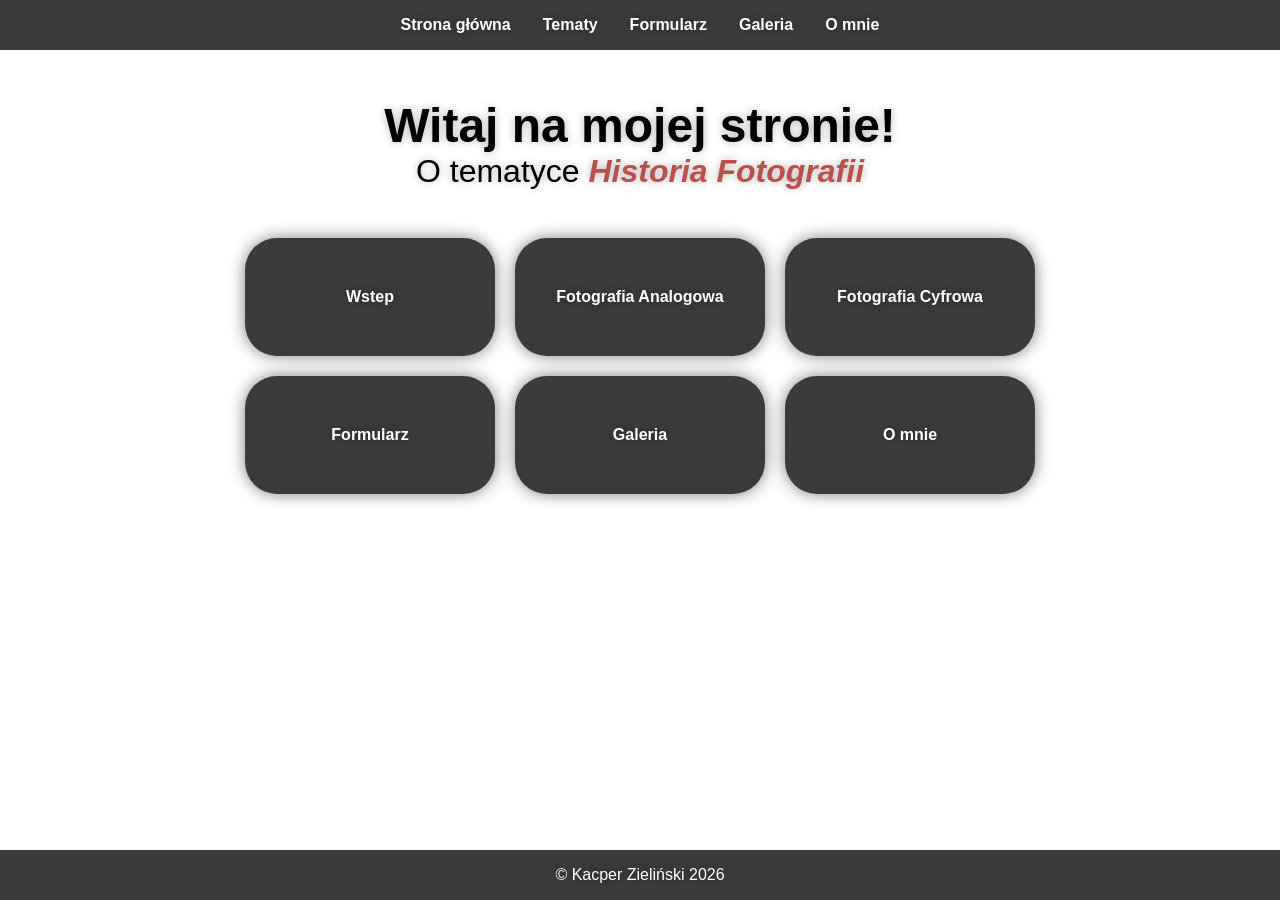
<file: index.html>
<!DOCTYPE html>
<html lang="en">
<head>
    <meta charset="UTF-8">
    <meta name="viewport" content="width=device-width, initial-scale=1.0">
    <title>Document</title>
    <!-- <link rel="stylesheet" href="style.css"> -->
    <link rel="stylesheet" href="./css/menu.css">
    <link rel="stylesheet" href="./css/index.css">
    <link rel="stylesheet" href="./css/style.css">
    
</head>
<body>
    
    <nav>
        <ul class="glowne-menu">
            <li><a href="index.html">Strona główna</a></li>
            <li class="temat-item">
              <a href="#">Tematy</a>
              <ul class="tematy-menu">
                <li><a href="tematy/wstep.html">Wstęp</a></li>
                <li><a href="tematy/analogowa.html">Fotografia Analogowa</a></li>
                <li><a href="tematy/cyfrowa.html">Fotografia Cyfrowa</a></li>
              </ul>
            </li>
            <li><a href="formularz.html">Formularz</a></li>
            <li><a href="galeria.html">Galeria</a></li>
            <li><a href="omnie.html">O mnie</a></li>
        </ul>
    </nav>

    <main class="strona-glowna">
        
        <section>
            <h1>Witaj na mojej stronie!</h1>

            <h2>O tematyce <span class="text_1">Historia Fotografii</span></h2>
        </section>

        <article>
            
            <div class="grid">
                <div class="grid-item"><a href="tematy/wstep.html">Wstep</a></div>
                <div class="grid-item"><a href="tematy/analogowa.html">Fotografia Analogowa</a></div>
                <div class="grid-item"><a href="tematy/cyfrowa.html">Fotografia Cyfrowa</a></div>
                <div class="grid-item"><a href="formularz.html">Formularz</a></div>
                <div class="grid-item"><a href="galeria.html">Galeria</a></div>
                <div class="grid-item"><a href="omnie.html">O mnie</a></div>
            </div>

        </article>

    </main>

    <footer>
        <p class="footer-p">
            &copy; Kacper Zieliński 2026
        </p>
    </footer>

</body>
</html>
</file>
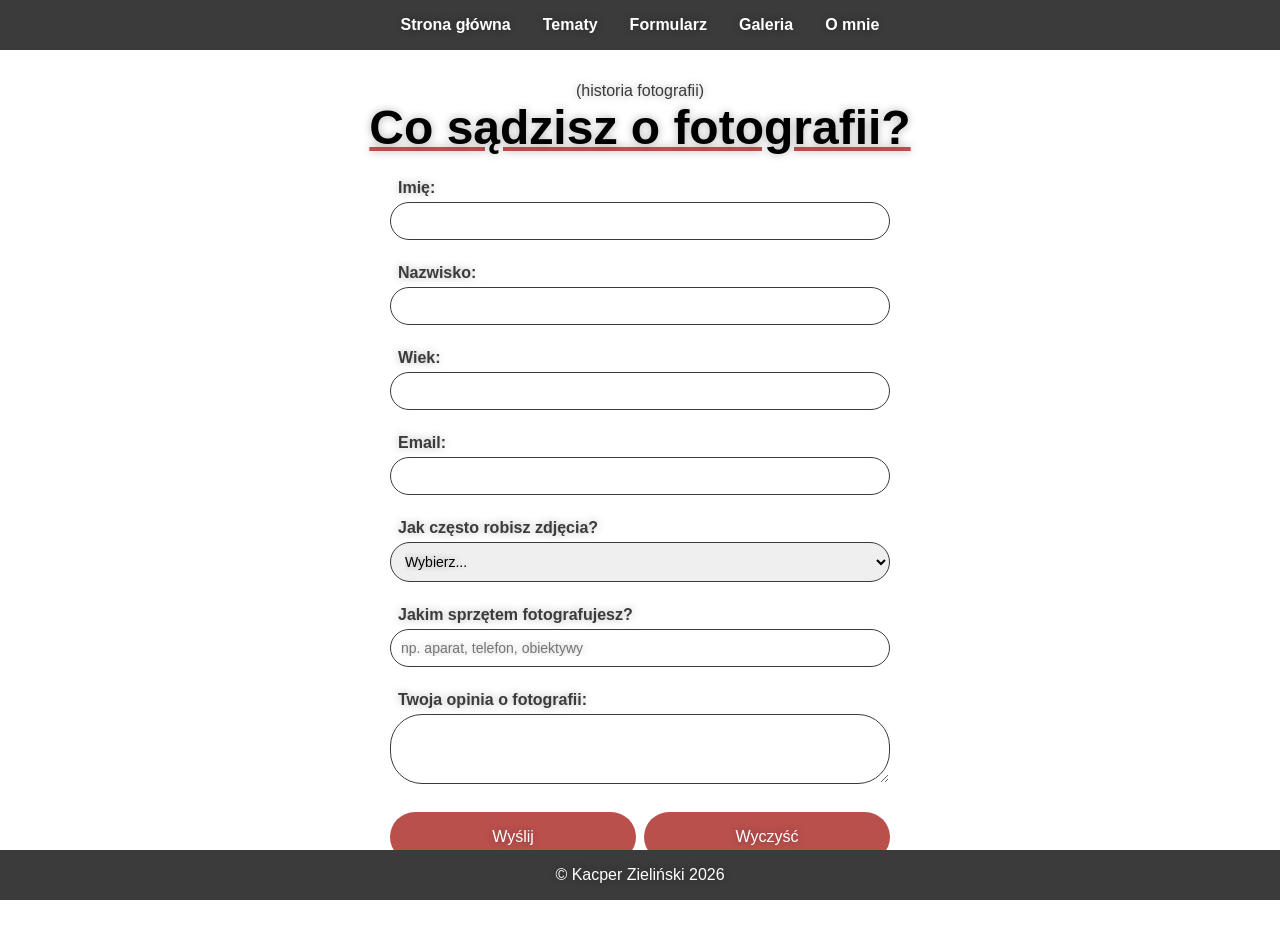
<file: formularz.html>
<!DOCTYPE html>
<html lang="en">
<head>
    <meta charset="UTF-8">
    <meta name="viewport" content="width=device-width, initial-scale=1.0">
    <title>Document</title>
    <link rel="stylesheet" href="./css/menu.css">
    <link rel="stylesheet" href="./css/formularz.css">
    <link rel="stylesheet" href="./css/style.css">
</head>
<body>

    <nav>
        <ul class="glowne-menu">
            <li><a href="./index.html">Strona główna</a></li>
            <li class="temat-item">
              <a href="#">Tematy</a>
              <ul class="tematy-menu">
                <li><a href="./tematy/wstep.html">Wstęp</a></li>
                <li><a href="./tematy/analogowa.html">Fotografia Analogowa</a></li>
                <li><a href="./tematy/cyfrowa.html">Fotografia Cyfrowa</a></li>
              </ul>
            </li>
            <li><a href="./formularz.html">Formularz</a></li>
            <li><a href=".galeria.html">Galeria</a></li>
            <li><a href="./omnie.html">O mnie</a></li>
        </ul>
    </nav>

    <main>

        <h3>(historia fotografii)</h3>
        <h1>Co sądzisz o fotografii?</h1>

        <form>
            <div class="sekcja_1">
                <label for="imie">Imię:</label>
                <input type="text" id="imie" name="imie" required>
    
                <label for="nazwisko">Nazwisko:</label>
                <input type="text" id="nazwisko" name="nazwisko" required>
            </div>

            <div class="sekcja_2">
                <label for="wiek">Wiek:</label>
                <input type="text" id="wiek" name="wiek" required>
            
                <label for="email">Email:</label>
                <input type="email" id="email" name="email" required>
            </div>

        
            <label for="jak_czesto">Jak często robisz zdjęcia?</label>
            <select id="jak_czesto" name="jak_czesto" required>
                <option value="">Wybierz...</option>
                <option value="codziennie">Codziennie</option>
                <option value="kilka_razy_w_tygodniu">Kilka razy w tygodniu</option>
                <option value="raz_w_tygodniu">Raz w tygodniu</option>
                <option value="sporadycznie">Sporadycznie</option>
                <option value="wcale">Nie robię zdjęć</option>
            </select>
        
            <label for="sprzet">Jakim sprzętem fotografujesz?</label>
            <input type="text" id="sprzet" name="sprzet" placeholder="np. aparat, telefon, obiektywy">
        
            <label for="wiadomosc">Twoja opinia o fotografii:</label>
            <textarea id="wiadomosc" name="wiadomosc" rows="3" required></textarea>
        
            <div class="sekcja_3">
                <button type="submit">Wyślij</button>
                <button type="reset">Wyczyść</button>
            </div>
        </form>

    </main>

    <footer>
        <p class="footer-p">
            &copy; Kacper Zieliński 2026
        </p>
    </footer>

</body>
</html>
</file>
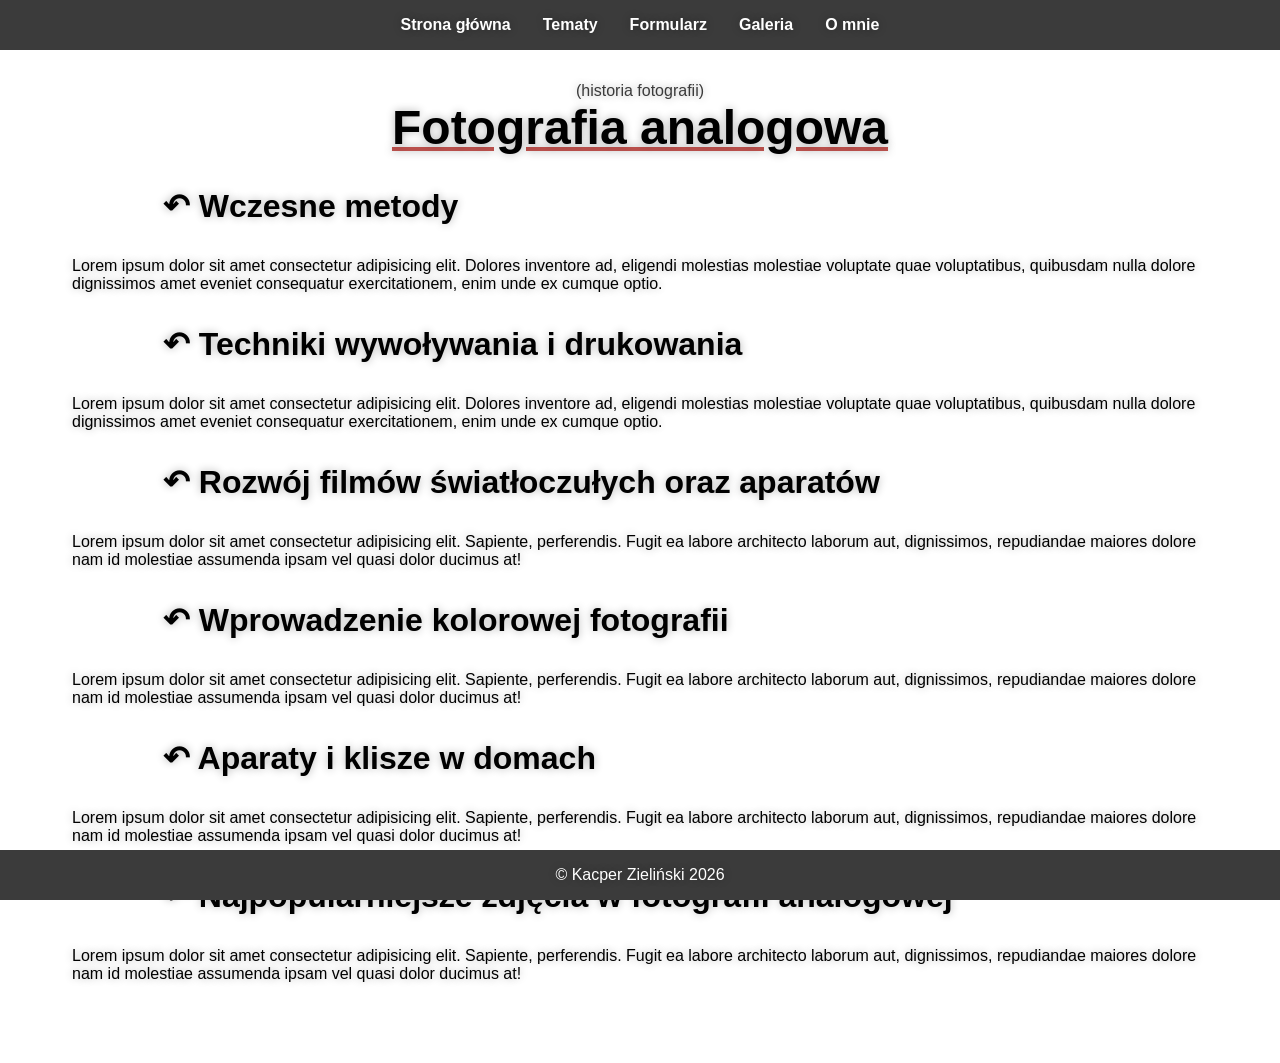
<file: tematy/analogowa.html>
<!DOCTYPE html>
<html lang="en">
<head>
    <meta charset="UTF-8">
    <meta name="viewport" content="width=device-width, initial-scale=1.0">
    <title>Document</title>
    <link rel="stylesheet" href="../css/menu.css">
    <link rel="stylesheet" href="../css/wstep.css">
    <link rel="stylesheet" href="../css/style.css">
</head>
<body>

    <nav>
        <ul class="glowne-menu">
            <li><a href="../index.html">Strona główna</a></li>
            <li class="temat-item">
              <a href="#">Tematy</a>
              <ul class="tematy-menu">
                <li><a href="wstep.html">Wstęp</a></li>
                <li><a href="analogowa.html">Fotografia Analogowa</a></li>
                <li><a href="cyfrowa.html">Fotografia Cyfrowa</a></li>
              </ul>
            </li>
            <li><a href="../formularz.html">Formularz</a></li>
            <li><a href="..galeria.html">Galeria</a></li>
            <li><a href="../omnie.html">O mnie</a></li>
        </ul>
    </nav>

    <main>

        <h3>(historia fotografii)</h3>
        <h1>Fotografia analogowa</h1>

        <h2>↶ Wczesne metody</h2>
        <p>Lorem ipsum dolor sit amet consectetur adipisicing elit. Dolores inventore ad, eligendi molestias molestiae voluptate quae voluptatibus, quibusdam nulla dolore dignissimos amet eveniet consequatur exercitationem, enim unde ex cumque optio.</p>
       
        <h2>↶ Techniki wywoływania i drukowania</h2>
        <p>Lorem ipsum dolor sit amet consectetur adipisicing elit. Dolores inventore ad, eligendi molestias molestiae voluptate quae voluptatibus, quibusdam nulla dolore dignissimos amet eveniet consequatur exercitationem, enim unde ex cumque optio.</p>

        <h2>↶ Rozwój filmów światłoczułych oraz aparatów</h2>
        <p>Lorem ipsum dolor sit amet consectetur adipisicing elit. Sapiente, perferendis. Fugit ea labore architecto laborum aut, dignissimos, repudiandae maiores dolore nam id molestiae assumenda ipsam vel quasi dolor ducimus at!</p>
        
        <h2>↶ Wprowadzenie kolorowej fotografii</h2>
        <p>Lorem ipsum dolor sit amet consectetur adipisicing elit. Sapiente, perferendis. Fugit ea labore architecto laborum aut, dignissimos, repudiandae maiores dolore nam id molestiae assumenda ipsam vel quasi dolor ducimus at!</p>
        
        <h2>↶ Aparaty i klisze w domach</h2>
        <p>Lorem ipsum dolor sit amet consectetur adipisicing elit. Sapiente, perferendis. Fugit ea labore architecto laborum aut, dignissimos, repudiandae maiores dolore nam id molestiae assumenda ipsam vel quasi dolor ducimus at!</p>
       
        <h2>↶ Najpopularniejsze zdjęcia w fotografii analogowej</h2>
        <p>Lorem ipsum dolor sit amet consectetur adipisicing elit. Sapiente, perferendis. Fugit ea labore architecto laborum aut, dignissimos, repudiandae maiores dolore nam id molestiae assumenda ipsam vel quasi dolor ducimus at!</p>
        
    </main>

    <footer>
        <p class="footer-p">
            &copy; Kacper Zieliński 2026
        </p>
    </footer>

</body>
</html>
</file>
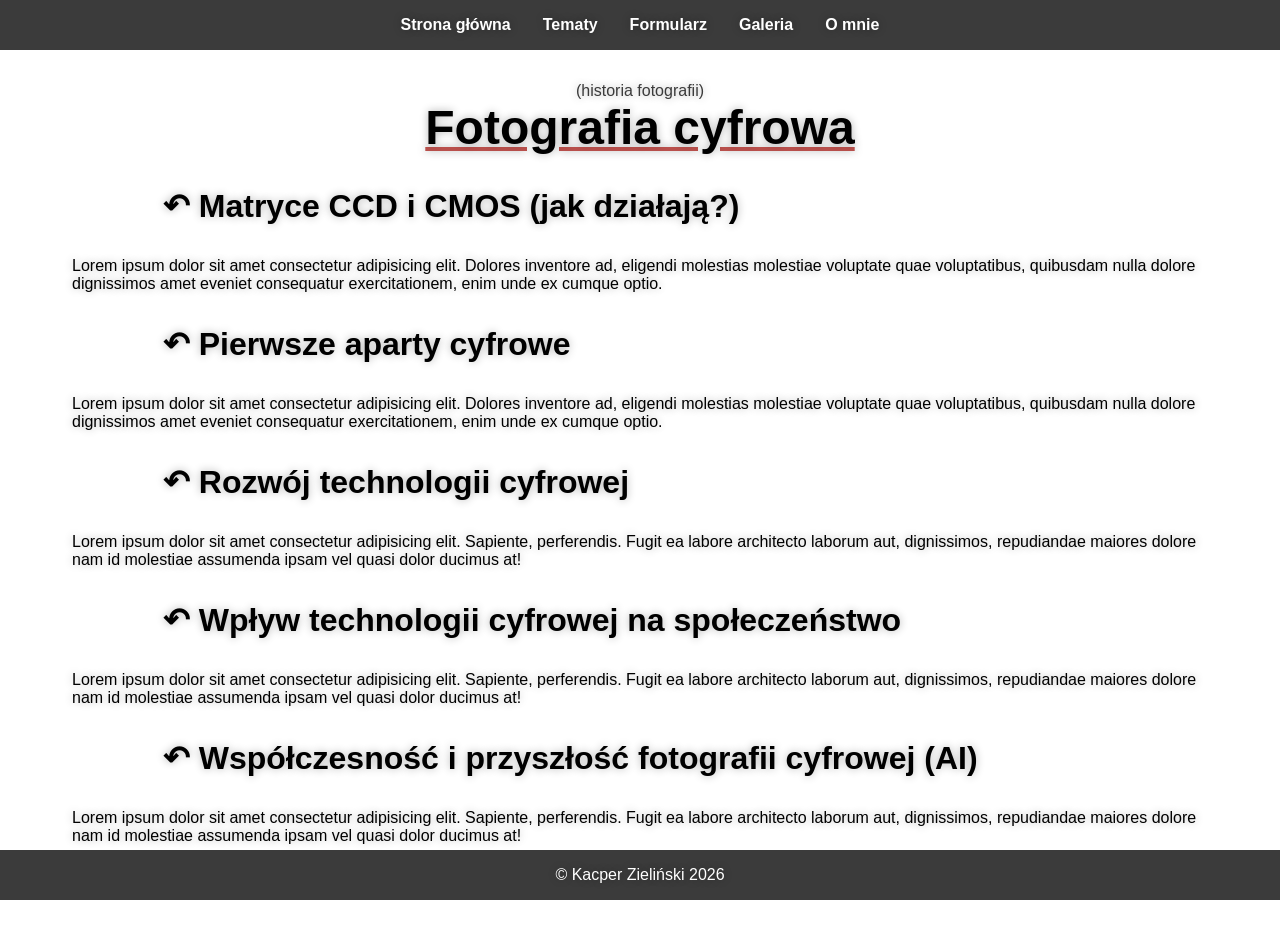
<file: tematy/cyfrowa.html>
<!DOCTYPE html>
<html lang="en">
<head>
    <meta charset="UTF-8">
    <meta name="viewport" content="width=device-width, initial-scale=1.0">
    <title>Document</title>
    <link rel="stylesheet" href="../css/menu.css">
    <link rel="stylesheet" href="../css/wstep.css">
    <link rel="stylesheet" href="../css/style.css">
</head>
<body>

    <nav>
        <ul class="glowne-menu">
            <li><a href="../index.html">Strona główna</a></li>
            <li class="temat-item">
              <a href="#">Tematy</a>
              <ul class="tematy-menu">
                <li><a href="wstep.html">Wstęp</a></li>
                <li><a href="analogowa.html">Fotografia Analogowa</a></li>
                <li><a href="cyfrowa.html">Fotografia Cyfrowa</a></li>
              </ul>
            </li>
            <li><a href="../formularz.html">Formularz</a></li>
            <li><a href="..galeria.html">Galeria</a></li>
            <li><a href="../omnie.html">O mnie</a></li>
        </ul>
    </nav>

    <main>

        <h3>(historia fotografii)</h3>
        <h1>Fotografia cyfrowa</h1>

        <h2>↶ Matryce CCD i CMOS (jak działają?)</h2>
        <p>Lorem ipsum dolor sit amet consectetur adipisicing elit. Dolores inventore ad, eligendi molestias molestiae voluptate quae voluptatibus, quibusdam nulla dolore dignissimos amet eveniet consequatur exercitationem, enim unde ex cumque optio.</p>
       
        <h2>↶ Pierwsze aparty cyfrowe</h2>
        <p>Lorem ipsum dolor sit amet consectetur adipisicing elit. Dolores inventore ad, eligendi molestias molestiae voluptate quae voluptatibus, quibusdam nulla dolore dignissimos amet eveniet consequatur exercitationem, enim unde ex cumque optio.</p>

        <h2>↶ Rozwój technologii cyfrowej</h2>
        <p>Lorem ipsum dolor sit amet consectetur adipisicing elit. Sapiente, perferendis. Fugit ea labore architecto laborum aut, dignissimos, repudiandae maiores dolore nam id molestiae assumenda ipsam vel quasi dolor ducimus at!</p>
        
        <h2>↶ Wpływ technologii cyfrowej na społeczeństwo</h2>
        <p>Lorem ipsum dolor sit amet consectetur adipisicing elit. Sapiente, perferendis. Fugit ea labore architecto laborum aut, dignissimos, repudiandae maiores dolore nam id molestiae assumenda ipsam vel quasi dolor ducimus at!</p>
        
        <h2>↶ Współczesność i przyszłość fotografii cyfrowej (AI)</h2>
        <p>Lorem ipsum dolor sit amet consectetur adipisicing elit. Sapiente, perferendis. Fugit ea labore architecto laborum aut, dignissimos, repudiandae maiores dolore nam id molestiae assumenda ipsam vel quasi dolor ducimus at!</p>
       
    </main>

    <footer>
        <p class="footer-p">
            &copy; Kacper Zieliński 2026
        </p>
    </footer>

</body>
</html>
</file>
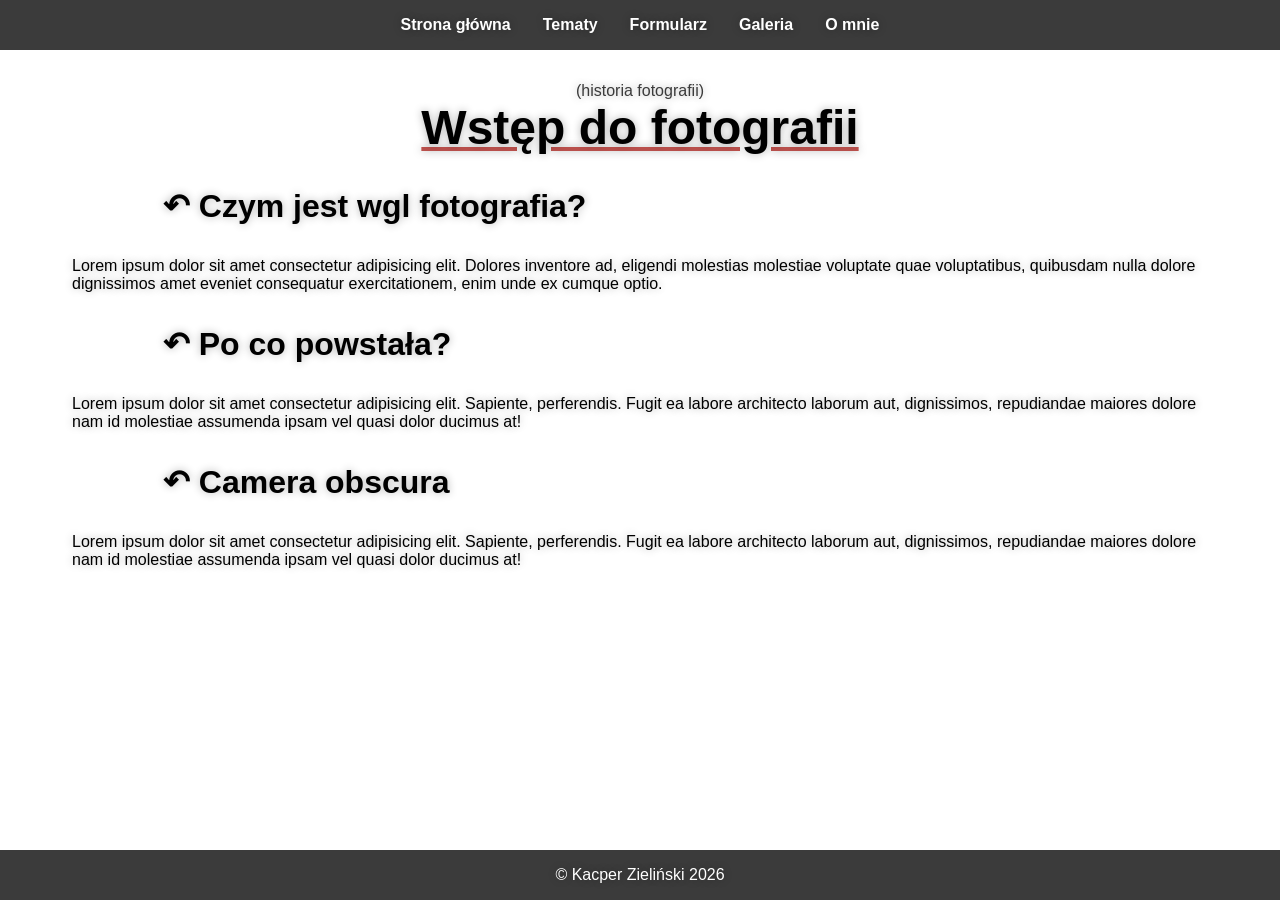
<file: tematy/wstep.html>
<!DOCTYPE html>
<html lang="en">
<head>
    <meta charset="UTF-8">
    <meta name="viewport" content="width=device-width, initial-scale=1.0">
    <title>Document</title>
    <link rel="stylesheet" href="../css/menu.css">
    <link rel="stylesheet" href="../css/wstep.css">
    <link rel="stylesheet" href="../css/style.css">
</head>
<body>

    <nav>
        <ul class="glowne-menu">
            <li><a href="../index.html">Strona główna</a></li>
            <li class="temat-item">
              <a href="#">Tematy</a>
              <ul class="tematy-menu">
                <li><a href="wstep.html">Wstęp</a></li>
                <li><a href="analogowa.html">Fotografia Analogowa</a></li>
                <li><a href="cyfrowa.html">Fotografia Cyfrowa</a></li>
              </ul>
            </li>
            <li><a href="../formularz.html">Formularz</a></li>
            <li><a href="..galeria.html">Galeria</a></li>
            <li><a href="../omnie.html">O mnie</a></li>
        </ul>
    </nav>

    <main>

        <h3>(historia fotografii)</h3>
        <h1>Wstęp do fotografii</h1>

        <h2>↶ Czym jest wgl fotografia?</h2>

        <p>Lorem ipsum dolor sit amet consectetur adipisicing elit. Dolores inventore ad, eligendi molestias molestiae voluptate quae voluptatibus, quibusdam nulla dolore dignissimos amet eveniet consequatur exercitationem, enim unde ex cumque optio.</p>

        <h2>↶ Po co powstała?</h2>
        <p>Lorem ipsum dolor sit amet consectetur adipisicing elit. Sapiente, perferendis. Fugit ea labore architecto laborum aut, dignissimos, repudiandae maiores dolore nam id molestiae assumenda ipsam vel quasi dolor ducimus at!</p>
        
        <h2>↶ Camera obscura</h2>
        <p>Lorem ipsum dolor sit amet consectetur adipisicing elit. Sapiente, perferendis. Fugit ea labore architecto laborum aut, dignissimos, repudiandae maiores dolore nam id molestiae assumenda ipsam vel quasi dolor ducimus at!</p>
        
    </main>

    <footer>
        <p class="footer-p">
            &copy; Kacper Zieliński 2026
        </p>
    </footer>

</body>
</html>
</file>
<file: css/menu.css>
/* HEADER (NAV) */
nav {
    background-color: var(--kolor-glowny);
    position: sticky;
    top: 0;
    z-index: 67;
}

.glowne-menu {
    display: flex;
    justify-content: center;
    list-style: none;
}

.glowne-menu a {
    transition: 0.3s;
    display: block;
    padding: 1rem;
    color: var(--kolor-tekstu);
    text-decoration: none;
    font-weight: bold;
}

 /* ROZWIJANIE */
.glowne-menu a:hover {
    background-color: var(--kolor-akcent);
}


.temat-item {
    position: relative; 
}

.tematy-menu {
    opacity: 0;
    position: absolute;
    background-color: var(--kolor-glowny);
    list-style: none;
    min-width: 180px;
    left: 50%;
    transform: translateX(-50%) translateY(2rem);
    transition: 0.3s;
    pointer-events: none;
}

.temat-item:hover .tematy-menu {
    opacity: 1;
    pointer-events: auto;
    transform: translateX(-50%) translateY(0);
}


 /* FOOTER */
footer {
    background-color: var(--kolor-glowny);
    color: var(--kolor-tekstu);
    text-align: center;
    padding: 1rem;
    position: fixed;
    bottom: 0;
    left: 0;
    right: 0;
}
</file>
<file: css/index.css>
/* SRODEK */


h1 {
    text-align: center;
    font-size: 3rem;
    margin-top: 1rem;
}

h2 {
    font-size: 2rem;
    text-align: center;
    margin-bottom: 3rem;
    font-weight: normal;
}

.text_1 {
    color: var(--kolor-akcent);
    font-style: italic;
    font-weight: bold;
}

main {
    margin: 0 auto;
}

 /* GRID */
.grid {
    display: grid;
    grid-template-columns: repeat(3, minmax(250px, 1fr));
    gap: 20px;
}

.grid-item {
    background-color: var(--kolor-glowny);
    border-radius: var(--zaokraglenie);
    box-shadow: 0 0 1rem rgba(0,0,0,0.5);
    transition: 0.3s;
    overflow: hidden;
}


.grid-item a {
    display: flex;
    align-items: center;
    justify-content: center;
    height: 100%;
    padding: 50px 20px; 
    text-decoration: none;
    color: var(--kolor-tekstu);
    font-weight: bold;
    text-align: center;
}

.grid-item:hover {
    background-color: var(--kolor-akcent);
}
</file>
<file: css/style.css>
/* ZMIENNE */
:root {
    --kolor-glowny: #3b3b3b;
    --kolor-akcent: #b9504c;
    --kolor-tla: rgb(255, 255, 255);
    --kolor-tekstu: rgb(255, 255, 255);
    --zaokraglenie: 2rem;
}

 /* OGOLNY WYGLAD STRONY */

main {
    flex: 1;
    padding: 2rem;
    max-width: 1200px;
    margin: 0 auto;
    margin-bottom: 3rem;
}

* {
    margin: 0;
    padding: 0;
    box-sizing: border-box;
    text-shadow: 0 0 0.5rem rgba(0,0,0,0.3);
}

body {
    font-family: "roboto", sans-serif;
    background-color: var(--kolor-tla);
    display: flex;
    flex-direction: column;
    min-height: 100vh; 
}
</file>
<file: css/formularz.css>
h3 {
    font-size: 1rem;
    text-align: center;
    font-weight: lighter;
    color: var(--kolor-glowny);
}

h1 {
    font-size: 3em;
    text-align: center;
    text-decoration: underline;
    text-decoration-color: var(--kolor-akcent);
}

/* dla formularza */
    
form {
    max-width: 500px;
    margin: 0 auto;
}


label {
    display: block;
    margin-top: 1.5rem;
    margin-left: 0.5rem;
    font-weight: bold;
    color: var(--kolor-glowny);
    transition: 0.3s;
}

input, select, textarea {
    width: 100%;
    padding: 10px;
    margin-top: 5px;
    border: 1px solid var(--kolor-glowny);
    border-radius: var(--zaokraglenie);
    font-size: 14px;
    transition: border 0.3s, box-shadow 0.3s;
}

.sekcja_3 {
    display: flex;
    gap: 0.5rem;
    margin-top: 1.5rem;
}

button {
    font-size: 1rem;
    width: 100%;
    background-color: var(--kolor-akcent);
    border-radius: var(--zaokraglenie);
    color: white;
    transition: 0.3s;
    padding: 1rem;
    border: none;
}

button:hover {
    background-color: var(--kolor-glowny);
}

input:focus, input:hover, select:focus, select:hover, textarea:focus, textarea:hover {
    border: 1px solid var(--kolor-akcent);
    outline: none;
}

label:hover {
    color: var(--kolor-akcent);
}
</file>
<file: css/wstep.css>
h3 {
    font-size: 1rem;
    text-align: center;
    font-weight: lighter;
    color: var(--kolor-glowny);
}

h1 {
    font-size: 3em;
    text-align: center;
    text-decoration: underline;
    text-decoration-color: var(--kolor-akcent);
}

h2 {
    font-size: 2em;
    margin: 2rem 0;
    margin-left: 8%;
}
</file>
